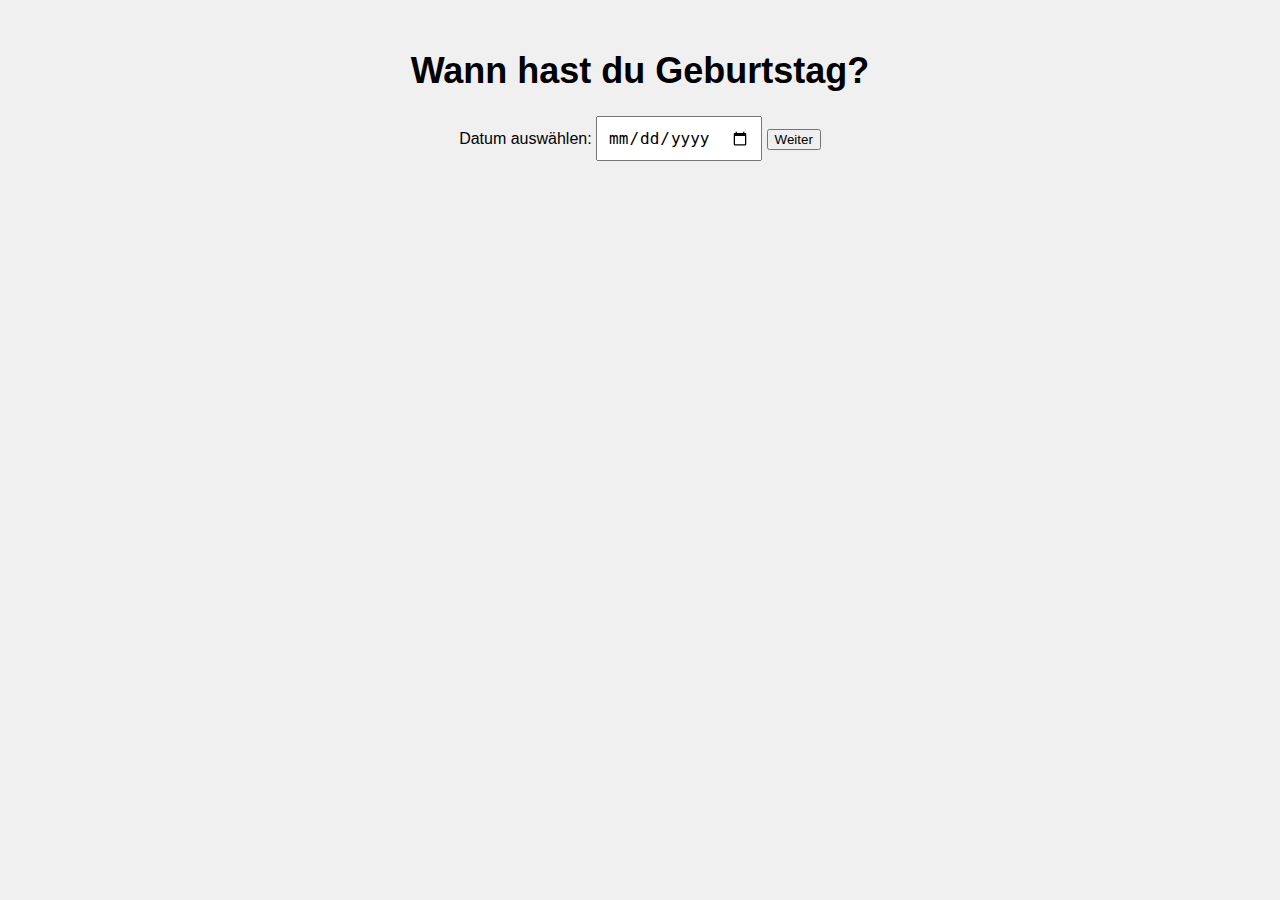
<file: frage.html>
<!DOCTYPE html>
<html lang="de">
<head>
    <meta charset="UTF-8">
    <meta name="viewport" content="width=device-width, initial-scale=1.0">
    <title>Frage</title>
    <link rel="stylesheet" href="styles.css">
</head>
<body>
    <h1>Wann hast du Geburtstag?</h1>
    <form id="birthdayForm">
        <label for="birthday">Datum auswählen:</label>
        <input type="date" id="birthday" name="birthday">
        <input type="submit" value="Weiter">
    </form>
    <script src="script.js"></script>
</body>
</html>
</file>
<file: styles.css>
body {
    font-family: Arial, sans-serif;
    margin: 0;
    padding: 0;
    background-color: #f0f0f0;
    text-align: center;
}

h1 {
    margin-top: 50px;
    font-size: 36px;
}

form {
    margin-top: 20px;
}

input[type="date"] {
    padding: 10px;
    font-size: 16px;
}

.button {
    display: inline-block;
    background-color: #4CAF50;
    color: white;
    padding: 10px 20px;
    text-align: center;
    text-decoration: none;
    font-size: 16px;
    margin-top: 20px;
    border-radius: 5px;
}

#particles-js {
    width: 100%;
    height: 100%;
    position: fixed;
    top: 0;
    left: 0;
    z-index: -1;
}
</file>
